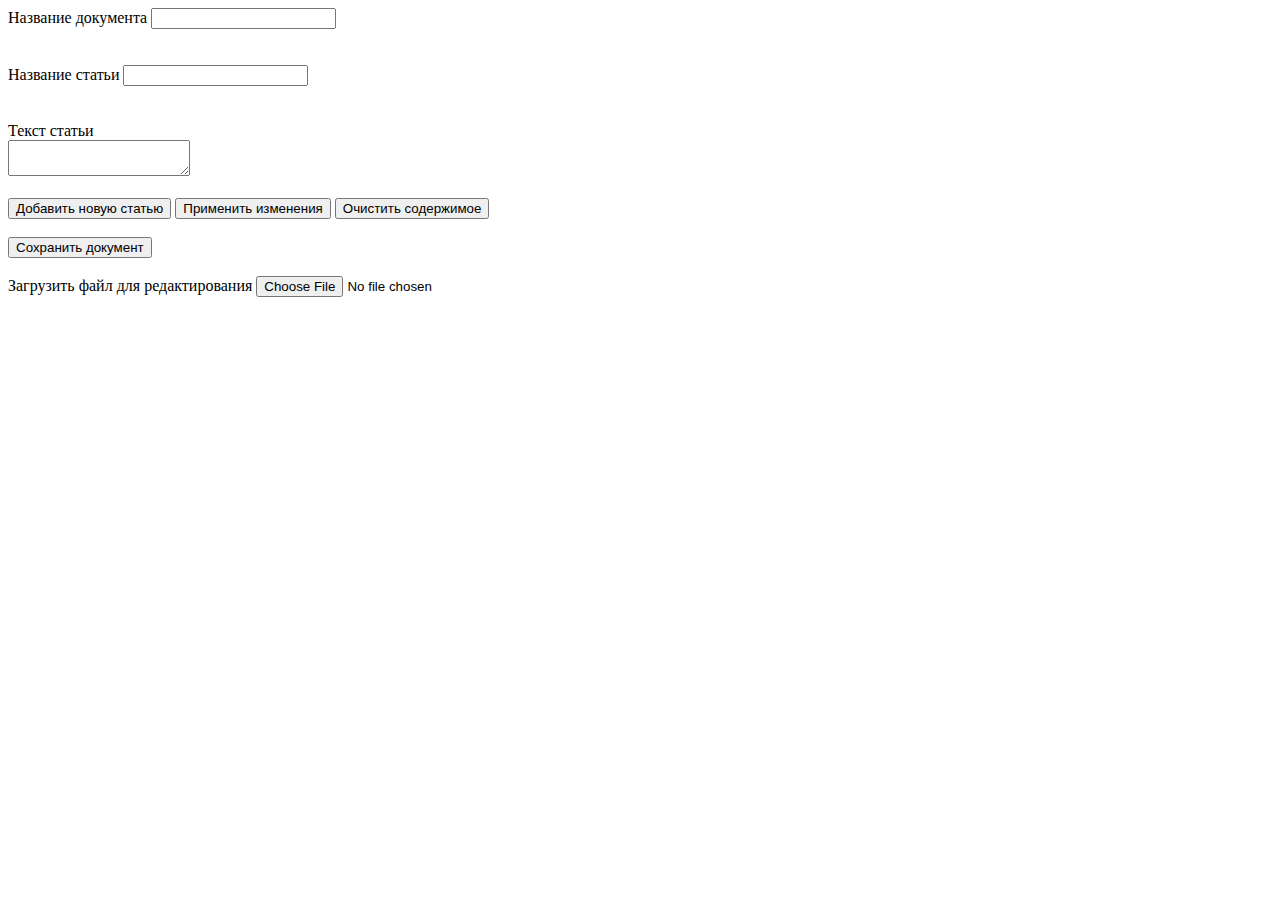
<file: index.html>
<!doctype html>
<html lang="ru">
<head>
  <meta charset="utf-8">
  <meta name="viewport" content="width=device-width, initial-scale=1.0">
  <title>Заметки в одном документе</title>
  <link rel="stylesheet" href="styles/main.css">
  <script src="https://code.jquery.com/jquery-3.6.3.min.js" integrity="sha256-pvPw+upLPUjgMXY0G+8O0xUf+/Im1MZjXxxgOcBQBXU=" crossorigin="anonymous"></script>
  <script src="scripts/main.js" defer></script>
</head>

<body>
   <div class="container">
    <div id="main">
      Название документа
      <input type="text" id="name_kurs">
      <br>
      <br>
      <br> Название статьи
      <input type="text" id="punkt_menu">
      <br>
      <br>
      <br> Текст статьи
      <br>

      <form>
        <textarea id="lesson"></textarea>
        <br>

      </form>

      <br>
      <input type="button" id="btn" value="Добавить новую статью" onclick="" />
      <input type="button" onclick="addNew()" value="Применить изменения" />
	   <input type="button" onclick="remove()" value="Очистить содержимое" />
      <br>
      <br>
      <input type="button" onclick="saveFile()" value="Сохранить документ" />
      <br>
      <br> Загрузить файл для редактирования
      <input type="file" id="file-input" accept=".html">
    </div>

    <div id="menu_kursa"></div>
  </div>

  <div id="divcopy" style="display:none">
    <div id="script2"></div>
    <pre id="head"></pre>
    <pre id="style"></pre>
    <pre id="menu"></pre>
    <pre id="article"></pre>
    <pre id="script"></pre>
    <pre id="save_obj"></pre>
    <pre id="footer"></pre>

  </div>

  <div id="data" style="display: none"></div>
</body>
</html>
</file>
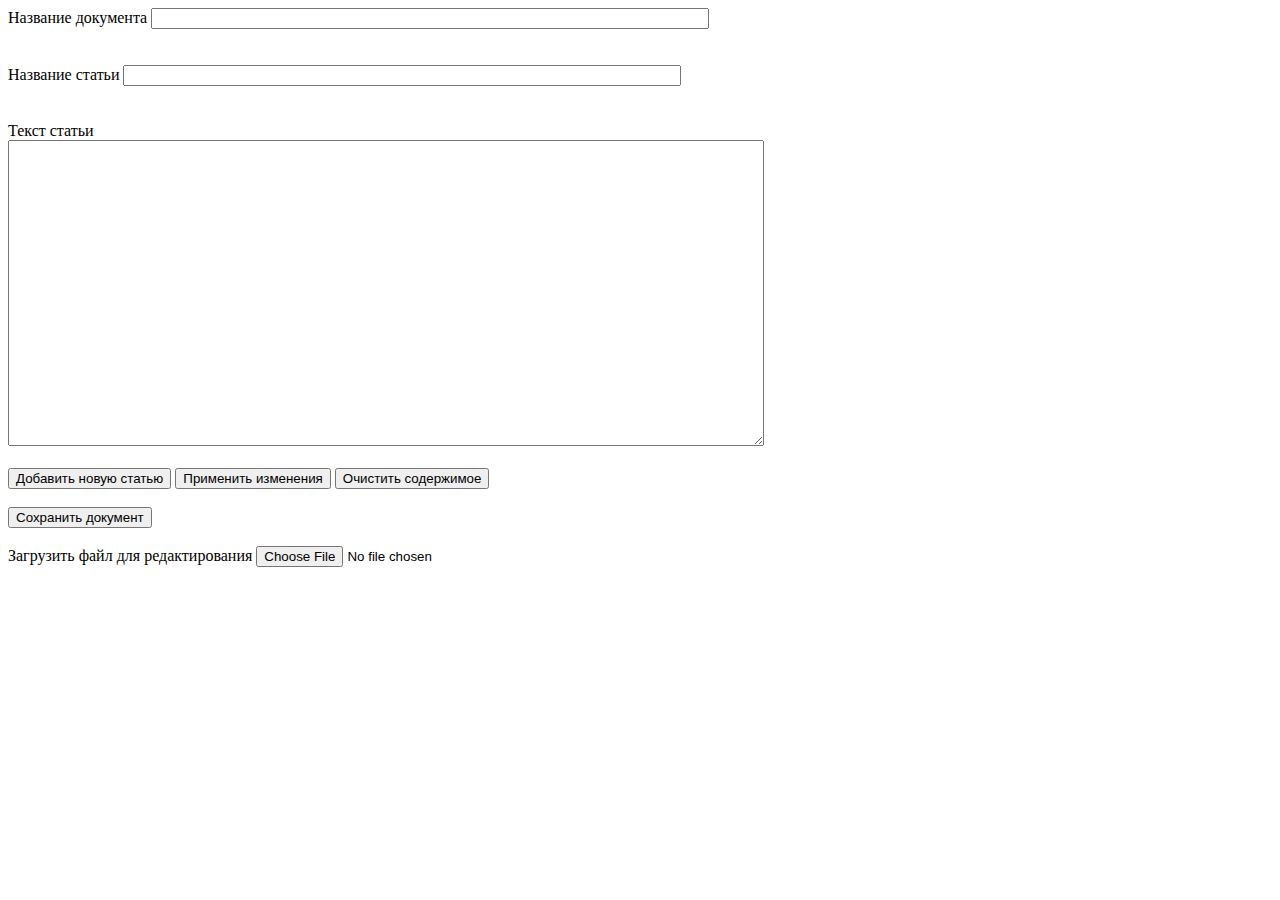
<file: note editor.html>
<!doctype html>
<html>

<head>
  <meta charset="utf-8">
  <script src="https://code.jquery.com/jquery-3.6.3.js" integrity="sha256-nQLuAZGRRcILA+6dMBOvcRh5Pe310sBpanc6+QBmyVM=" crossorigin="anonymous">
  </script>
  <style>
    .container {
      display: flex;
    }
    
    #name_kurs {
      width: 550px;
    }
    
    #punkt_menu {
      width: 550px;
    }
    
    #main {
      width: 750px;
    }
    
    ul {
      list-style: none
    }
	#lesson{
	min-width: 100%;
	min-height: 300px;
	}
  </style>
  <title>Заметки в одном документе</title>
</head>

<body>
  <div class="container">
    <div id="main">
      Название документа
      <input type="text" id="name_kurs">
      <br>
      <br>
      <br> Название статьи
      <input type="text" id="punkt_menu">
      <br>
      <br>
      <br> Текст статьи
      <br>

      <form>
        <textarea id="lesson"></textarea>
        <br>

      </form>

      <br>
      <input type="button" id="btn" value="Добавить новую статью" onclick="" />
      <input type="button" onclick="addNew()" value="Применить изменения" />
	   <input type="button" onclick="remove()" value="Очистить содержимое" />
      <br>
      <br>
      <input type="button" onclick="saveFile()" value="Сохранить документ" />
      <br>
      <br> Загрузить файл для редактирования
      <input type="file" id="file-input" accept=".html">
    </div>

    <div id="menu_kursa"></div>
  </div>

  <div id="divcopy" style="display:none">
    <div id="script2"></div>
    <pre id="head"></pre>
    <pre id="style"></pre>
    <pre id="menu"></pre>
    <pre id="article"></pre>
    <pre id="script"></pre>
    <pre id="save_obj"></pre>
    <pre id="footer"></pre>

  </div>

  <div id="data" style="display: none"></div>

  <script>
    // константы Шапки и футера
    const head_html = `<!DOCTYPE html><html lang="ru" prefix="og: http` + `s://ogp.me/ns#"><head><meta http-equiv="Content-Type" content="text/html; charset=UTF-8"><meta content="width=device-width, initial-scale=1.0" name="viewport"><meta content="IE=Edge" http-equiv="X-UA-Compatible"><script src="http` + `s://code.jquery.com/jquery-3.6.3.js" integrity="sha256-nQLuAZGRRcILA+6dMBOvcRh5Pe310sBpanc6+QBmyVM=" crossorigin="anonymous"></scri` + `pt><ti` + `tle><` + `/title><st` + `yle>
.home{
	width: 750px;
	margin: 0 auto;}
.text-contents{
	text-align: center;
	font-weight: bold;}
.menu {
  position: absolute;
  top: 20px;
  left: 20px;}
.dropbtn {
    background-color: #4CAF50;
    color: white;
    padding: 16px;
    font-size: 14px;
    border: none;}
.dropdown {
    position: relative;
    display: inline-block;
	z-index: 9999;}
.dropdown-content {
    display: none;
    position: absolute;
    background-color: #f1f1f1;
    min-width: 320px;
    box-shadow: 0px 8px 16px 0px rgba(0,0,0,0.2);
    z-index: 1;}
.dropdown-content a {
    font-size: 12px;
    color: black;
    padding: 12px 16px;
    text-decoration: none;
    display: block;}
.dropdown-content a:hover {background-color: #ddd;}
.dropdown:hover .dropdown-content {display: block;}
.dropdown:hover .dropbtn {background-color: #3e8e41;}  
<` + `/style><l` + `ink rel="stylesheet" href="../application.css" media="all"></h` + `ead><bo` + `dy class="h-100"><di` + `v class="home"><` + `article class='hexlet-typography overflow-hidden'>`;
    const footer = `<` + `/article></` + `div></` + `body></` + `html>`;
  </script>
  <script>
// выводим шапку и футер страницы

 $(document).ready(function() {
     $("#head").text(head_html);
     $("#footer").text(footer);
 });
 
 // создаем пустые переменные для динамического заполения, нажатием кнопки "добавить"
 
 let menu_txt = '';
 let style_txt = '';
 let menuObj = {};
 let contentObj = {};
 let styleObj = {};
 let title = '';
 
 // Функция добавляем в обьекты свойства: Название документа, название статьи, контент, стили скрытия статей
 
 const creatObj = () => {
         if (Object.keys(contentObj).length == 0) {
             i = 1
         } else {
             i = Object.keys(contentObj).length + 1;
         }
         title = document.getElementById("name_kurs").value;
         menuObj[`art${i}`] = document.getElementById("punkt_menu").value;
         contentObj[`art${i}`] = document.getElementById("lesson").value;
         if (i == 1) {
             style_txt += `#art_${i}{display:block}`
         } else {
             style_txt = `#art_${i}{display:none}`;
         }
         styleObj[`art${i}`] = style_txt;
         i += 1;
         console.log(title);
         console.log(menuObj);
         console.log(contentObj);
         console.log(styleObj);
         addArticlesPage();
         remove();
     }

// функция вывода статей и меню при загрузки сохраненного документа в редакторе

 const crObj = () => {
     menuObj = menuObj2;
     contentObj = contentObj2;
     styleObj = styleObj2;
     document.getElementById("name_kurs").value = title2;
     document.getElementById("punkt_menu").value = menuObj2.art1;
     document.getElementById("lesson").value = contentObj2.art1;
 }
 const addArticlesPage = () => {
     menuObj3 = {};
     contentObj3 = {};
     styleObj3 = {};
     let creatMenu = '';
     let creatCourse = '';
     let creatStyle = '';
     let cretScript = '';
     let creatMenuObj = '';
     let creatContentObj = '';
     let creatStyleObj = '';
     let creatMenuCourse = '';
     index = 1;
     
	 // Добавляем пункты в меню страницы курса
     for (key in menuObj) {
         creatMenu += `<\div id="menu_${index}"><\a href="#" >${index}. ${menuObj[key]}</a></div>`;
         creatMenuObj += `art${index}: '${menuObj[key]}',`;
         creatMenuCourse += `<li onclick="add(contentObj.art${index}, menuObj.art${index}); punkt = ${index}" >${index}. ${menuObj[key]} &nbsp;&nbsp; <input type="button" onclick="addArticlesPage(); delete menuObj['art${index}']; delete contentObj['art${index}']; delete  styleObj['art${index}']; addArticlesPage();" value="X" /></li>`
         menuObj3[`art${index}`] = `${menuObj[key]}`;
         index += 1;
     }
    
     $("#menu").text("<di" + "v class='menu'><di" + "v class='dropdown'><but" + "ton class='dropbtn'>Меню</" + "button><di" + "v class='dropdown-content'>" + creatMenu + "</" + "div></" + "div></" + "div>");
     
    // Добавляем статьи на страницу курса, стили не актывных статей, скрипт работы меню и сохраняем объекты

     index2 = 1;
     for (key in contentObj) {
         creatCourse += `<div id="art_${index2}" class="art">${contentObj[key]}</div>`;
         creatContentObj += `art${index2}: \`${contentObj[key]}\`,`;
         contentObj3[`art${index2}`] = `${contentObj[key]}`;
         if (index2 == 1) {
             creatStyle += `#art_${index2}{display:block}`;
             creatStyleObj += `art${index2}: '#art_${index2}{display:block}',`;
             styleObj3[`art${index2}`] = `{display:block}`;
         } else {
             creatStyle += `#art_${index2}{display:none}`;
             creatStyleObj += `art${index2}: '#art_${index2}{display:none}',`;
             styleObj3[`art${index2}`] = `{display:none}`;
         }
         cretScript += ` menu_${index2}.addEventListener("click", () => showDiv('art_${index2}')); `
         $("#script").text("<sc" + "ript> const showDiv = (id) => {$('.art').hide();$('#' + id).show();} \n	" + cretScript + "\n" + "title2 = '" + title + "'\n" + "menuObj2 = {" + creatMenuObj + "};\n" + "contentObj2 = {" + creatContentObj + "};\n" + "styleObj2 = {" + creatStyleObj + "};\n" + "let checkObj = 1;\n" + "</" + "script>");
         index2 += 1;
     }
     $("#article").text(creatCourse);
     $("#style").text('<style>' + creatStyle + '</style>');
     
	 // Создание меню с текстом статей в редакторе
	 
     $("#menu_kursa").html('<ul>' + creatMenuCourse + '</ul>');
     menuObj = menuObj3;
     contentObj = contentObj3;
     styleObj = styleObj3;
 }
 const remove = () => {
     document.getElementById("punkt_menu").value = '';
     document.getElementById("lesson").value = '';
 }
 const add = (id, number) => {
         document.getElementById("lesson").value = id;
         document.getElementById("punkt_menu").value = number;
     }
     
// функция изменения текста статьи

 punkt = 1;
 const addNew = () => {
     contentObj[`art${punkt}`] = document.getElementById("lesson").value;
     menuObj[`art${punkt}`] = document.getElementById("punkt_menu").value;
     addArticlesPage();
 }
 btn.addEventListener("click", creatObj);
 
// сохранение в html файл, подумать как пересохранять файл при его изменении в тоже места и с тем же именем

 const saveFile = () => {
         let url = document.getElementById("name_kurs").value;
         let textToWrite = document.getElementById("divcopy").innerText;
         let textFileAsBlob = new Blob([textToWrite], {
             type: 'text/plain'
         });
         let downloadLink = document.createElement("a");
         downloadLink.download = url + ".html";
         downloadLink.href = window.webkitURL.createObjectURL(textFileAsBlob);
         downloadLink.click();
     }

// функция загрузки html файла для редактирования
	
 $("#file-input").change(function() {
     let file = this.files[0];
     let url = URL.createObjectURL(file);
     $.ajax({
         url: url,
         dataType: "html",
         success: function(data) {
             $("#data").html(data);
         }
     });
     setTimeout(crObj, 2000);
     setTimeout(addArticlesPage, 3000);
 });
  </script>

</html>
</file>
<file: styles/main.css>

</file>
